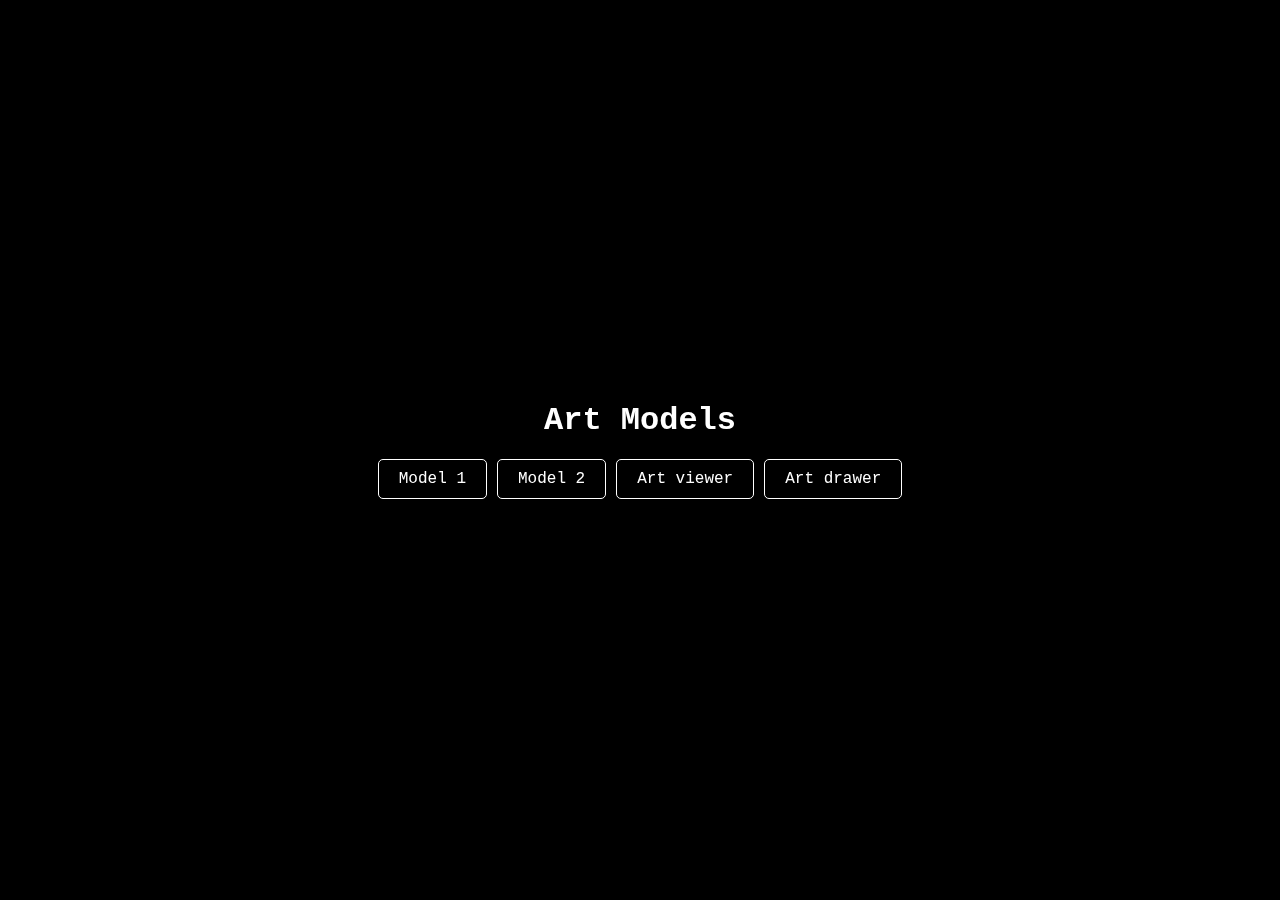
<file: index.html>
<!DOCTYPE html>
<html lang="en">
<head>
    <meta charset="UTF-8">
    <meta name="viewport" content="width=device-width, initial-scale=1.0">
    <title>Art Models</title>
    <link rel="stylesheet" href="./css/style.css">
</head>
<body>
    <div class="index_container">
      <h1>Art Models</h1>
      <div class="index_links">
        <a href="./one.html">Model 1</a>
        <a href="./two.html">Model 2</a>
        <a href="./three.html">Art viewer</a>
        <a href="./four.html" class="art_dwr">Art drawer</a>
      </div>
    </div>
</div>
</body>
</html>
</file>
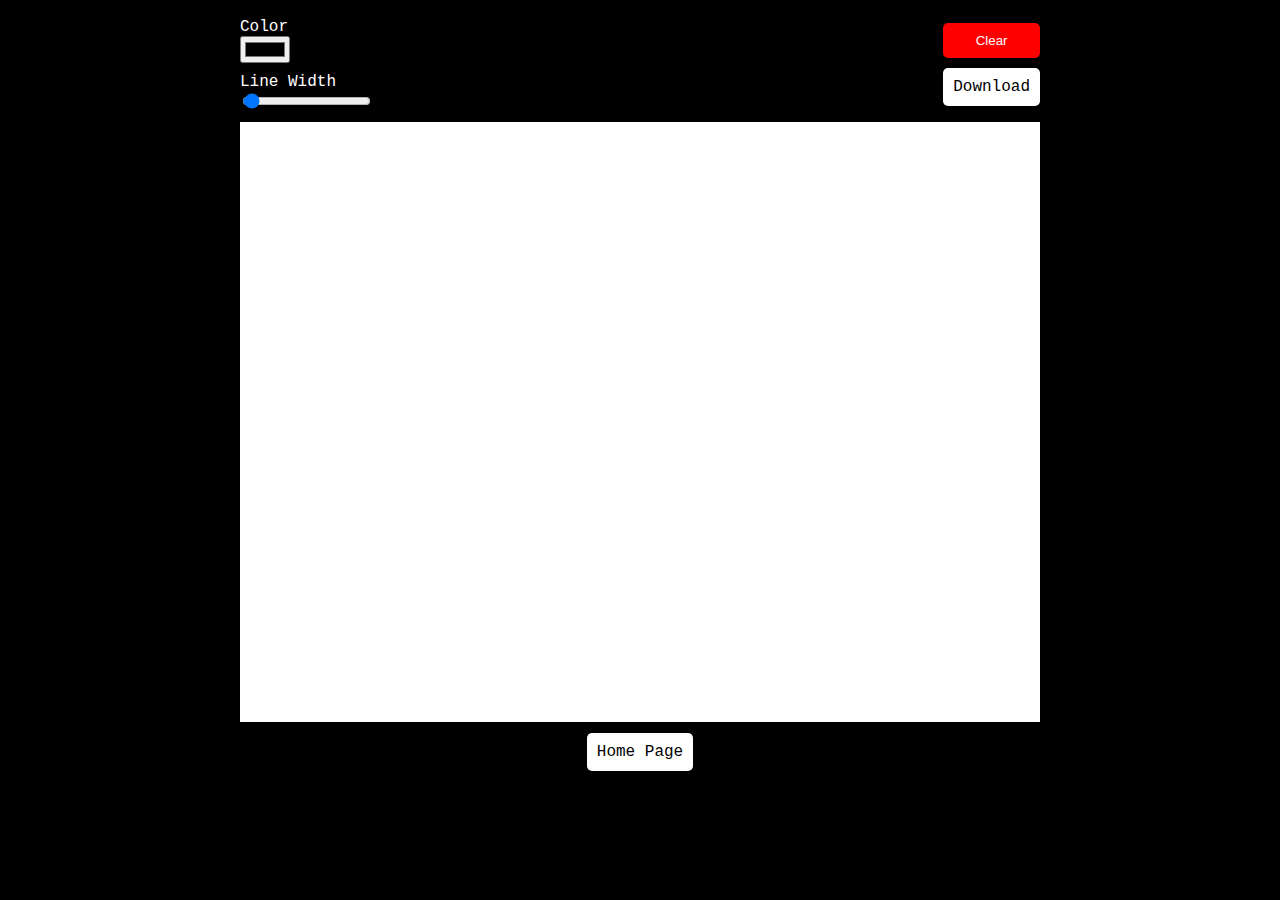
<file: four.html>
<!DOCTYPE html>
<html lang="en">
<head>
    <meta charset="UTF-8">
    <meta name="viewport" content="width=device-width, initial-scale=1.0">
    <title>Interactive Drawing Canvas</title>
    <style>
        body { 
          display: flex; 
          flex-direction: column;
          align-items: center; 
          background-color: #000000;
          font-family:'Courier New', Courier, monospace;
        }
        canvas { 
          border: 1px solid black; 
          background-color: white;
        }

        .controls {
          display: flex;
          justify-content: center;
          flex-direction: column;
          gap: 10px;
          color: white;
        }

        .container {
          display: flex;
          justify-content: space-between;
          width: 800px;
          padding: 10px;
        }

        #clearButton {
          padding: 10px;
          background-color: red;
          color: white;
          border: none;
          cursor: pointer;
          border-radius: 5px;
        }

        #clearButton:hover {
          background-color: rgb(255, 0, 0, 0.7);
        }

        #downloadButton {
          padding: 10px;
          background-color: white;
          color: black;
          border: none;
          cursor: pointer;
          border-radius: 5px;
          text-decoration: none;
        }

        #downloadButton:hover {
          background-color: rgb(255, 255, 255, 0.7);
        }

        .btn_home {
          padding: 10px;
          background-color: white;
          color: black;
          border: none;
          cursor: pointer;
          border-radius: 5px;
          text-decoration: none;
          margin-top: 10px;
        }

        .range {
          display: flex;
          flex-direction: column;
        }
    </style>
</head>
<body>
  <div class="container">
    <div class="controls">
      <div class="range">
        <label for="colorPicker">Color</label>
        <input type="color" id="colorPicker" value="#000000">
      </div>
    <div class="range">
      <label for="lineWidthRange">Line Width</label>
      <input type="range" id="lineWidthRange" min="1" max="50" value="2">
    </div>
    </div>
    <div class="controls">
      <button id="clearButton">Clear</button>
      <a id="downloadButton" download="drawing.png" href="#">Download</a>
    </div>
  </div>
    <canvas id="drawingCanvas" width="800" height="600"></canvas>
    <a href="/index.html" class="btn_home">Home Page</a>
    <script src="./js/main4.js"></script>
</body>
</html>
</file>
<file: css/style.css>
* , *::before, *::after {
    box-sizing: border-box;
    margin: 0;
    padding: 0;
    font-family:'Courier New', Courier, monospace;
}
.index_container{
    display: flex;
    justify-content: center;
    align-items: center;
    flex-direction: column;
    height: 100vh;
    background-color: #000000;
    color: #ffffff;
    gap: 20px;
}

.index_links{
    display: flex;
    gap: 10px;
    justify-content: center;
    flex-wrap: wrap;
}

a {
    text-decoration: none;
    color: #ffffff;
    padding: 10px 20px;
    border: 1px solid #ffffff;
    border-radius: 5px;
    mix-blend-mode: difference;
}

a:hover {
    background-color: #ffffff;
    color: #000000;
}

.btn_home{
    text-decoration: none;
    color: #ffffff;
    padding: 10px 20px;
    border: 1px solid #ffffff;
    border-radius: 5px;
    mix-blend-mode: difference;
    position: absolute;

    right: 20px;
    bottom: 20px;
}

.btn_home:hover {
    background-color: #ffffff;
    color: #000000;
}

.container {
    max-width: 1200px;
    margin: 0 auto;
    padding: 0 20px;
    position: absolute;
    left: 5px;
    bottom: 20px;
}

p {
    font-size: 1rem;
    line-height: 1.5;
    color: #ffffff;
    mix-blend-mode: difference;
}
.drawer_body{
    display: flex; 
    flex-direction: column; 
    align-items: center;
}

.table { 
    border: 1px solid black; 
}

.btn_drawer{
    text-decoration: none !important;
    color: #000000 !important;
    padding: 10px 20px !important;
    border: 1px solid #000000 !important;
    border-radius: 5px !important;
    mix-blend-mode: difference !important;
    margin: 10px 0 !important;
}

@media screen and (max-width: 768px) {
    .index_container {
        padding: 0 20px;
    }
    .container {
        padding: 0 20px;
    }

    p {
        font-size: 0.8rem;
    }

    .art_dwr{
        display: none;
    }
}
</file>
